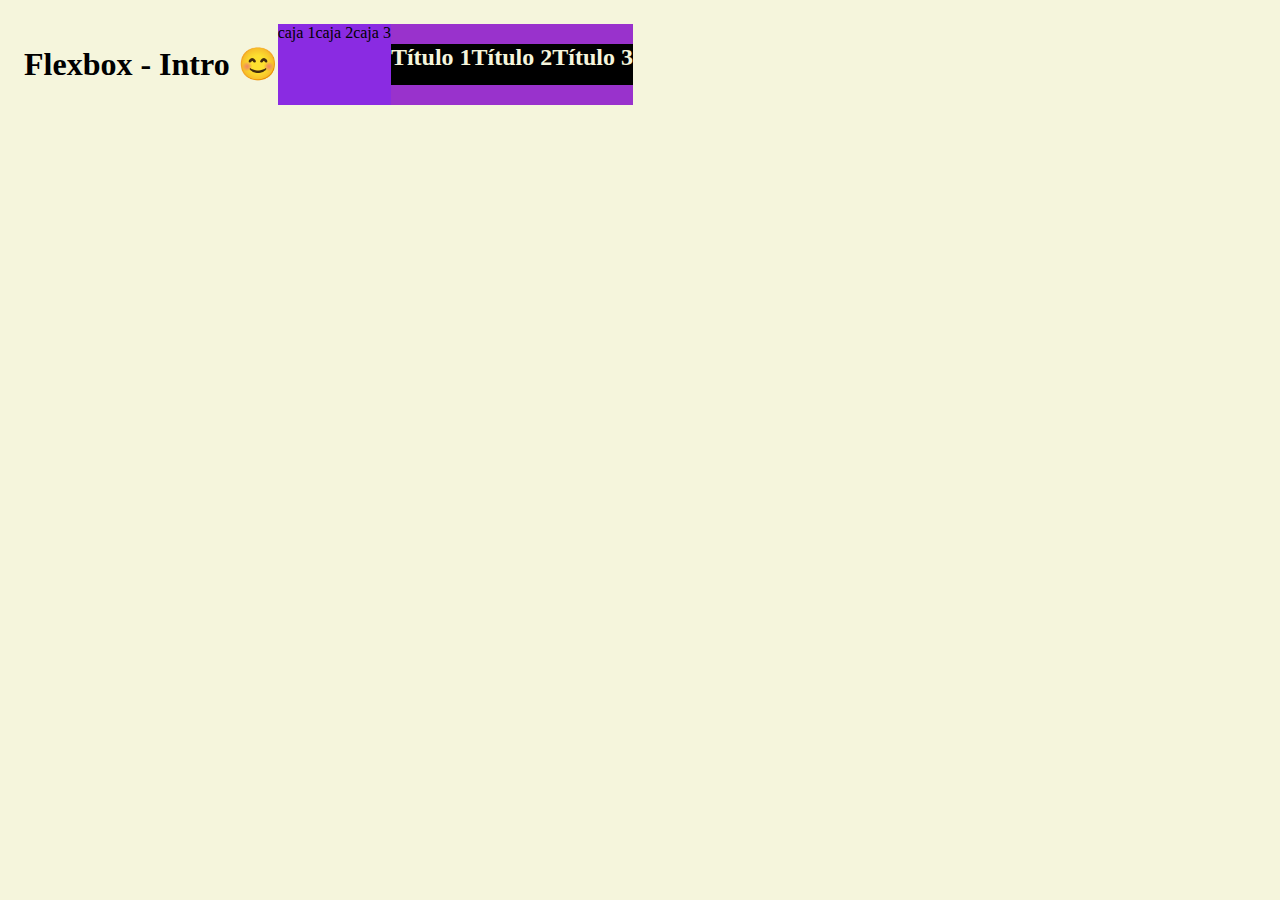
<file: 01-intro/index.html>
<!DOCTYPE html>
<html lang="en">
<head>
    <meta charset="UTF-8">
    <meta name="viewport" content="width=device-width, initial-scale=1.0">
    <title>Flexbox - Intro 😊</title>
    <link rel="stylesheet" href="./style.css">
</head>
<body>

    <h1>Flexbox - Intro 😊</h1>
    
    <div class="container">

    </div>
    <div class="item">caja 1</div>
    <div class="item">caja 2</div>
    <div class="item">caja 3</div>
    <div class="item item-flex">
        <h2>Título 1</h2>
        <h2>Título 2</h2>
        <h2>Título 3</h2>
    </div>
</body>
</html>
</file>
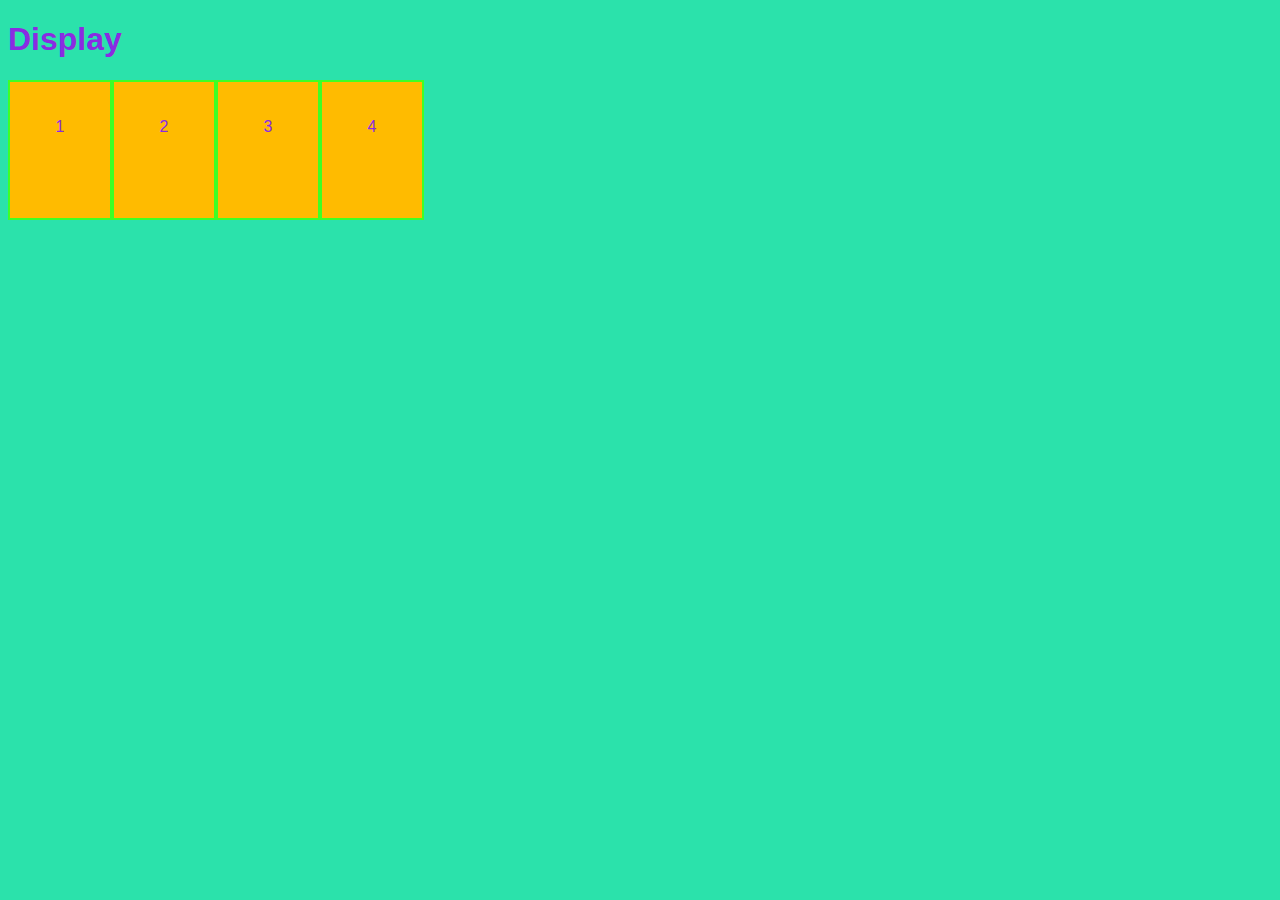
<file: 02-Display/index.html>
<!DOCTYPE html>
<html lang="en">
<head>
    <meta charset="UTF-8">
    <meta name="viewport" content="width=device-width, initial-scale=1.0">
    <title>Display</title>
    <link rel="stylesheet" href="./Style.css">
</head>
<body>
    <h1>Display</h1>

    <div class="container">
        <div class="item">1</div>
        <div class="item">2</div>
        <div class="item">3</div>
        <div class="item">4</div>
    </div>
</body>
</html>
</file>
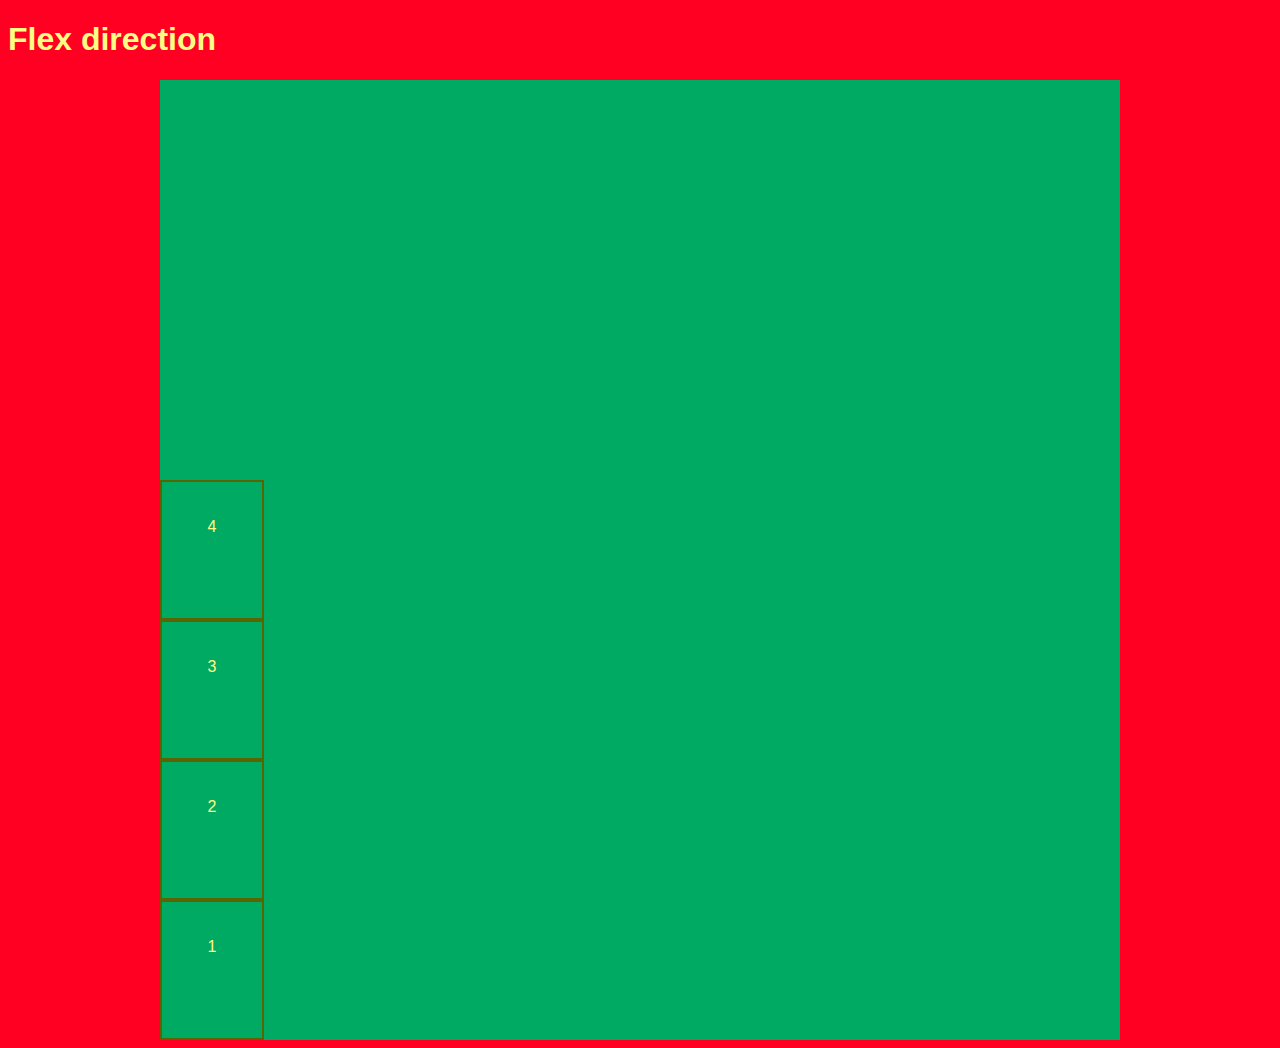
<file: 03-Direction/index.html>
<!DOCTYPE html>
<html lang="en">
<head>
    <meta charset="UTF-8">
    <meta name="viewport" content="width=device-width, initial-scale=1.0">
    <title>Flex Direction</title>
    <link rel="stylesheet" href="./Style.css">
</head>
<body>
    <h1>Flex direction</h1>

    <div class="container">
        <div class="item">1</div>
        <div class="item">2</div>
        <div class="item">3</div>
        <div class="item">4</div>
    </div> 

</body>
</html>
</file>
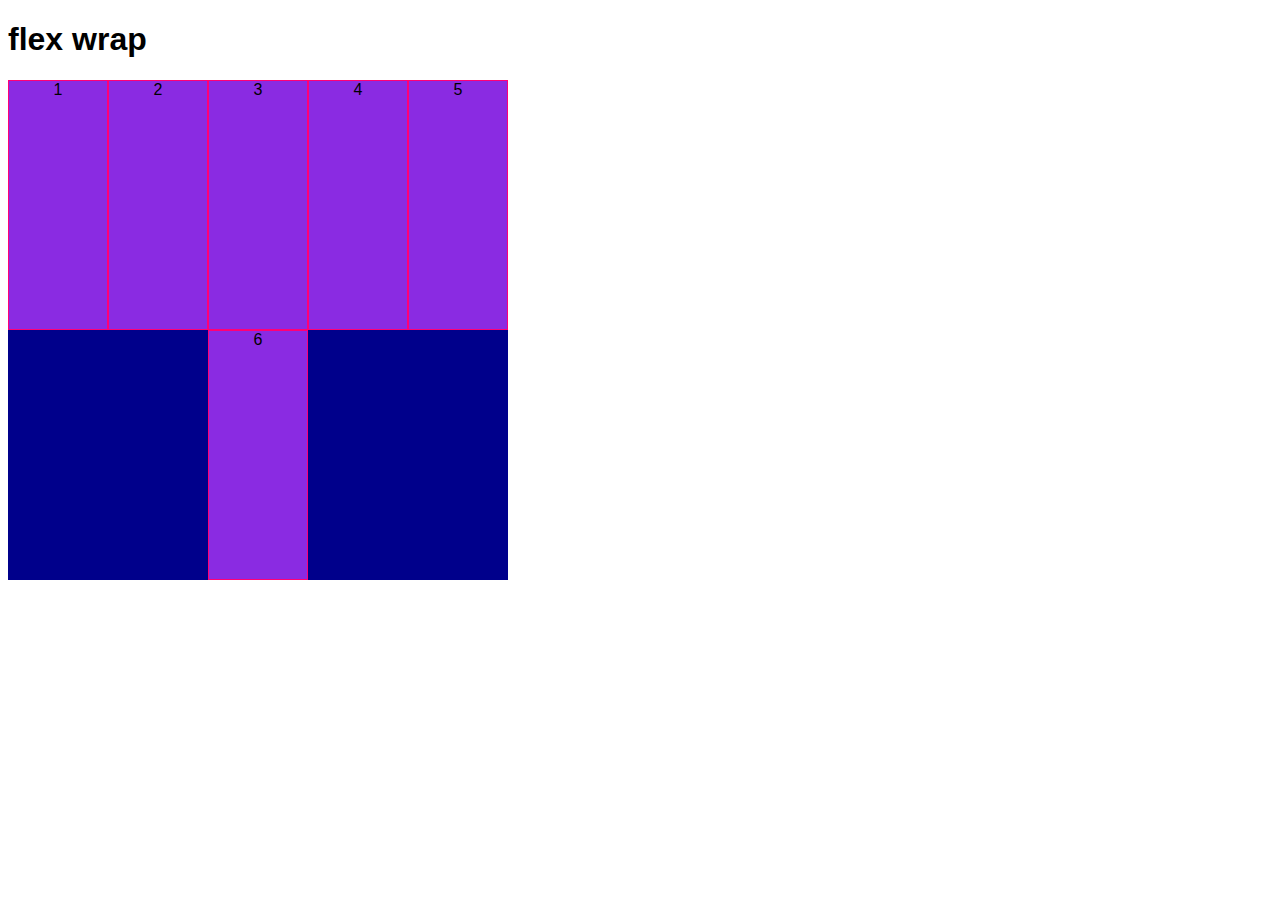
<file: 05/index.html>
<!DOCTYPE html>
<html lang="en">
<head>
    <meta charset="UTF-8">
    <meta name="viewport" content="width=, initial-scale=1.0">
    <title>Flex Wrap</title>
    <link rel="stylesheet" href="./style.css">
</head>
<body>

    <h1>flex wrap</h1>

    <div class="container">
        <div class="item">1</div>
        <div class="item">2</div>
        <div class="item">3</div>
        <div class="item">4</div>
        <div class="item">5</div>
        <div class="item">6</div>
    </div>

</body>

</html>
</file>
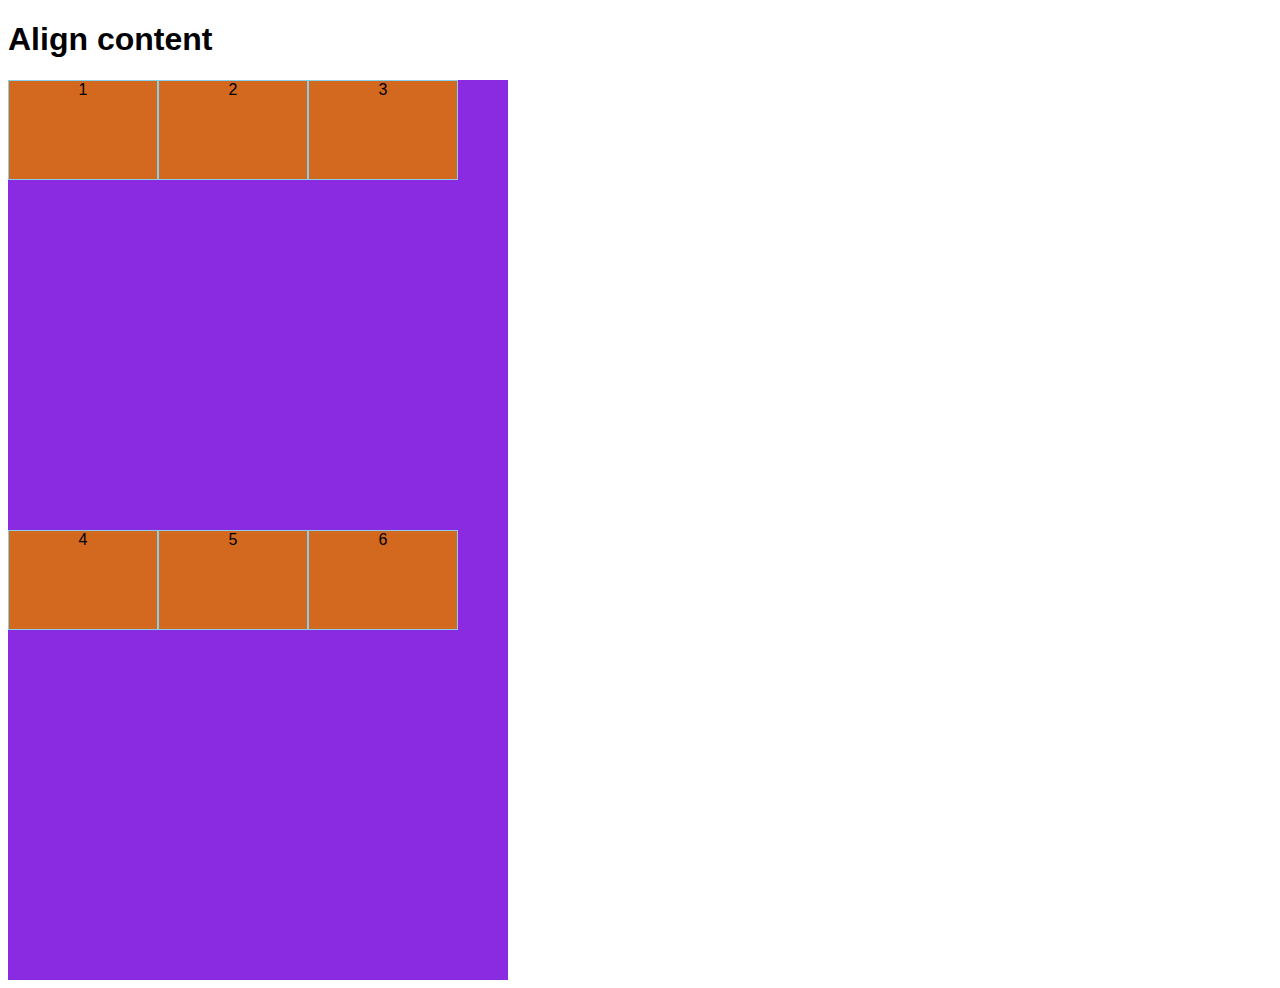
<file: 07-Align-Content/index.html>
<!DOCTYPE html>
<html lang="en">
<head>
    <meta charset="UTF-8">
    <meta name="viewport" content="width=device-width, initial-scale=1.0">
    <title>Aling content</title>
    <link rel="stylesheet" href="./style.css">
</head>
<body>
    <h1>Align content</h1>

    <div class="container">
        <div class="item">1</div>
        <div class="item">2</div>
        <div class="item">3</div>
        <div class="item">4</div>
        <div class="item">5</div>
        <div class="item">6</div>
    </div>
    
</body>
</html>
</file>
<file: 01-intro/style.css>
body {
    padding: 1rem;
    background-color: beige;

    /* Habilidades flexbox */

    display: flex;
}

.container {
    background-color: blue
}

.item {
    background-color: blueviolet;
}

 .item-flex {
    background-color: darkorchid;

    display: flex;
 }

 .item-flex > h2 {
    color: beige;
    background-color: black;
 }
</file>
<file: 02-Display/Style.css>
* {
    box-sizing: content-box;
}


body {
    font-family: sans-serif;
    color: blueviolet;
    background-color: rgb(43, 226, 171);

}

.container {
    display: flex;/* tomar todo el ancho posible */
    display: inline-flex;/* tomar el ancho de los elementos */
background-color: rgb(255, 187, 0);

}

.item {
    width: 100px;
    height: 100px;
    text-align: center;
    padding-top: 36px;
    background-color: transparent;
    border: 2px solid rgb(63, 255, 37);
}
</file>
<file: 03-Direction/Style.css>
* {
    box-sizing: content-box;
}


body {
    font-family: sans-serif;
    color: rgb(253, 253, 134);
    background-color: rgb(255, 0, 34);

}

.container {
display: flex;
flex-direction: row;/* default */
flex-direction: row-reverse;
flex-direction: column;
flex-direction: column-reverse;


   margin: auto;
   max-width: 960px;
   height: 960px;
background-color: rgb(0, 170, 99);

}

.item {
    width: 100px;
    height: 100px;
    text-align: center;
    padding-top: 36px;
    background-color: transparent;
    border: 2px solid rgb(90, 100, 0);
}
</file>
<file: 05/style.css>
* {
    box-sizing: border-box;
}

body {
    font-family: sans-serif;
}

.container {
    display: flex;

    flex-wrap: nowrap; /* Default */
    justify-content: center;
    flex-wrap: wrap;
    width: 500px;
    height: 500px;
    background-color: darkblue;
}

.item {
    background-color: blueviolet;
    width: 100px;
    border: 1px solid rgb(255, 0, 119);
    text-align: center;
}
</file>
<file: 07-Align-Content/style.css>
* {
    box-sizing: border-box;
}

body {
    font-family: sans-serif;
}

.container {
    display: flex;
    flex-wrap: wrap;

    align-content: normal;
    align-content: flex-start;

    align-content: flex-end;
    align-content: center;
    align-content: space-around;
    align-content: space-between;
    align-content:space-evenly;
    align-content:stretch;
    
background-color: blueviolet;
width: 500px;
height: 100vh;

}

.item {
    background-color: chocolate;
    width: 150px;
    height: 100px;
    text-align: center;
    border: 1px solid skyblue;
}
</file>
